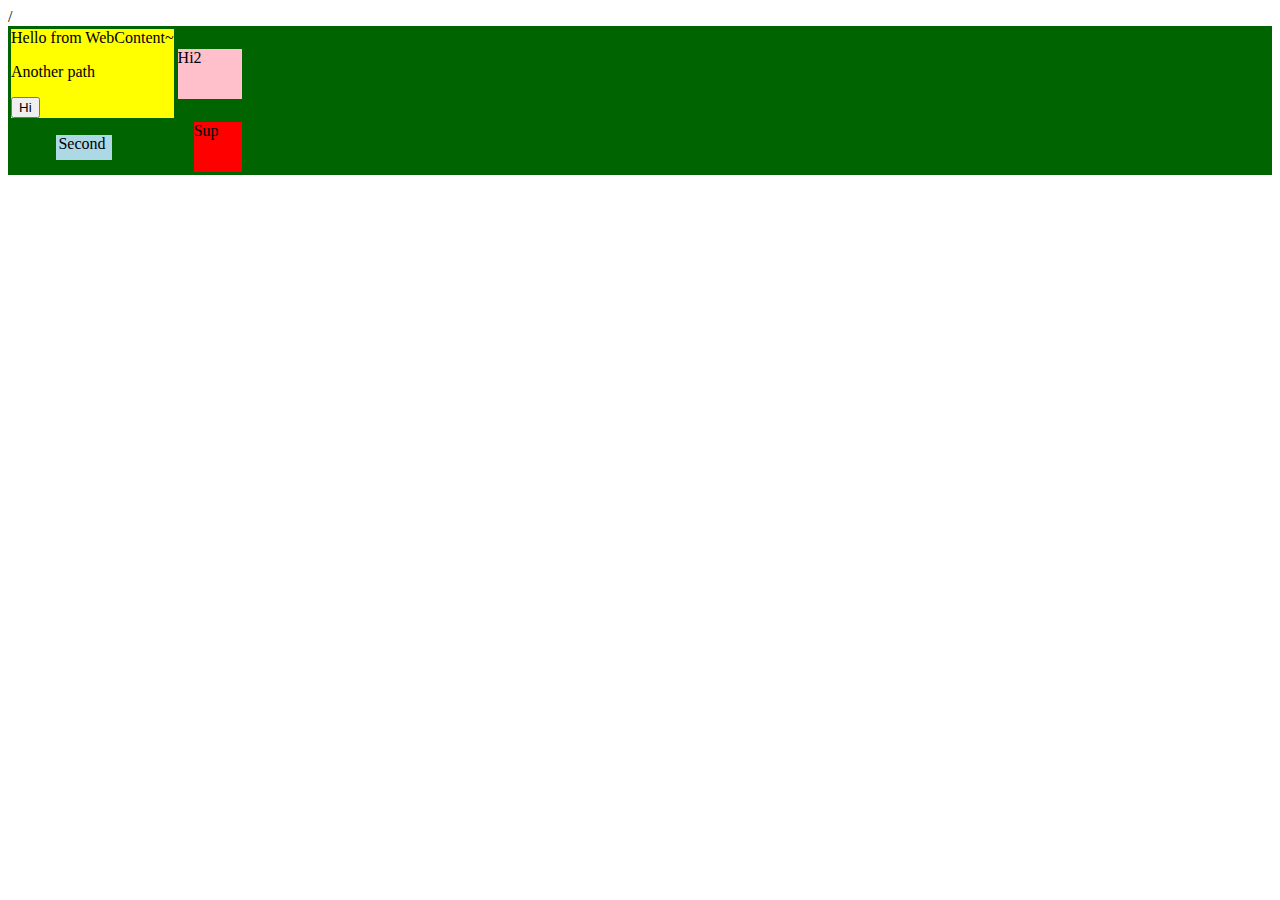
<file: AngularYoutube/WebContent/Hellohtml.html>
/<!DOCTYPE html>
<html>
<head>
<meta charset="ISO-8859-1">
<title>Hello</title>
<style  type = "text/css" media = "all">
	#yellow {background-color: yellow;
}
	
	#blue{
		background-color: lightblue;
		height:20px;
		width:50px;
		margin-left:45px;
		padding-left:1px;
		padding-right: 5px;
		padding-bottom:5px;
	}
	
	#pink{
		background-color:pink;
		height: 50px;
		padding-right:40px;
		}
	#red{
	
		float:right;
		background-color:red;
		height:50px;
		padding-right:23px;
	}		
#parent{display:flex;
		background-color: darkgreen;
		overflow:auto;}
</style>

</head>

<body>
<div id = "parent">

<table>
	<tbody>
		<tr>
			<td>
				<div id = "yellow">Hello from WebContent~
				<p border = "solid">Another path</p>
				<button border = "solid">Hi</button>
				</div>
			</td>
			<td>
			<div id = "pink">Hi2</div>
			</td>
		</tr>
		<tr>
			<td><div id = "blue" align = "center">Second</div></td>
			<td><div id = "red">Sup</div></td>
		</tr>
		
	</tbody>
</table>


<div id = "red>Sup</div>


</div>


</body>
</html>
</file>
